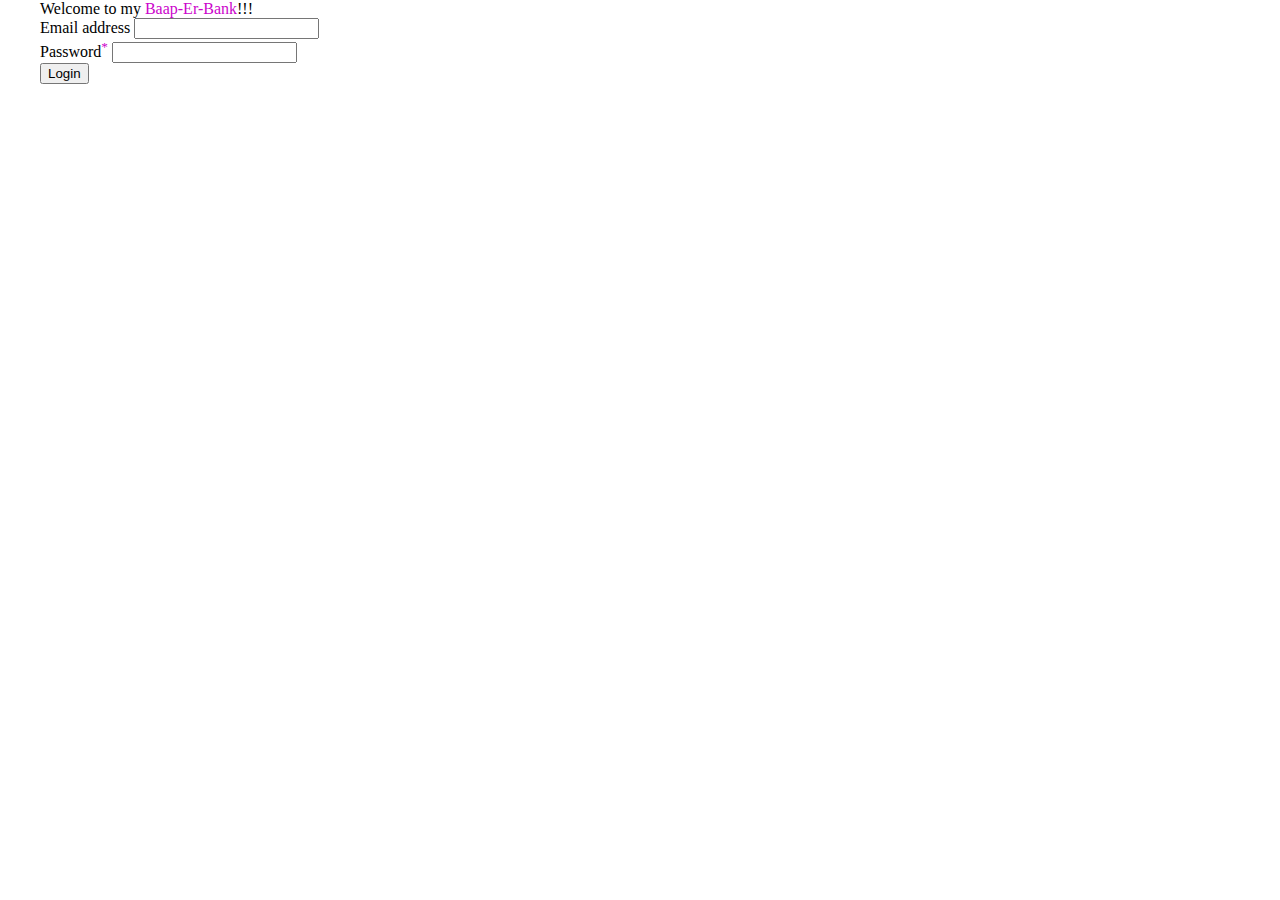
<file: index.html>
<!DOCTYPE html>
<html lang="en">
<head>
    <meta charset="UTF-8">
    <meta http-equiv="X-UA-Compatible" content="IE=edge">
    <meta name="viewport" content="width=device-width, initial-scale=1.0">
    <title>Baap er Bank</title>

    <!-- bootstrap MDN link here -->

    <link href="https://cdn.jsdelivr.net/npm/bootstrap@5.3.0-alpha1/dist/css/bootstrap.min.css" rel="stylesheet" integrity="sha384-GLhlTQ8iRABdZLl6O3oVMWSktQOp6b7In1Zl3/Jr59b6EGGoI1aFkw7cmDA6j6gD" crossorigin="anonymous">

    <!-- Custom external CSS link here -->

    <link rel="stylesheet" href="styles/custom.css">

</head>
<body>

    <header class="d-flex flex-column justify-content-center mx-auto col-11 col-sm-10 col-md-10 col-lg-10 col-xl-11">

        <div class="display-3 mb-4 text-secondary">
            Welcome to my <span class="custom-purple">Baap-Er-Bank</span>!!!
        </div>

        <form class="d-flex flex-column text-secondary">
            
            <div class="mb-3">
                <label for="exampleInputEmail1" class="form-label fs-3">Email address</label>
                <input type="email" class="form-control p-2 ps-4 text-secondary" id="email-input" aria-describedby="emailHelp">
            </div>
            
            <div class="mb-3">
                <label for="exampleInputPassword1" class="form-label fs-3">
                    Password<sup class="custom-purple" title="For your own security, Please input at least 8 character long password !!!!">*</sup>
                </label>
                <input type="password" class="form-control p-2" id="pass-input">
            </div>

            <button id="submit-btn" class="btn btn-outline-secondary fs-5 w-25 px-2">
                Login
            </button>

        </form>
    </header>

    <main></main>
    <footer></footer>



    <!-- bootstrap JavaScript CDN file here -->
    <script src="https://cdn.jsdelivr.net/npm/bootstrap@5.3.0-alpha1/dist/js/bootstrap.bundle.min.js" integrity="sha384-w76AqPfDkMBDXo30jS1Sgez6pr3x5MlQ1ZAGC+nuZB+EYdgRZgiwxhTBTkF7CXvN" crossorigin="anonymous"></script>

    <!-- Custom external js file link here -->
    <script src="javaScript/script.js"></script>
</body>
</html>
</file>
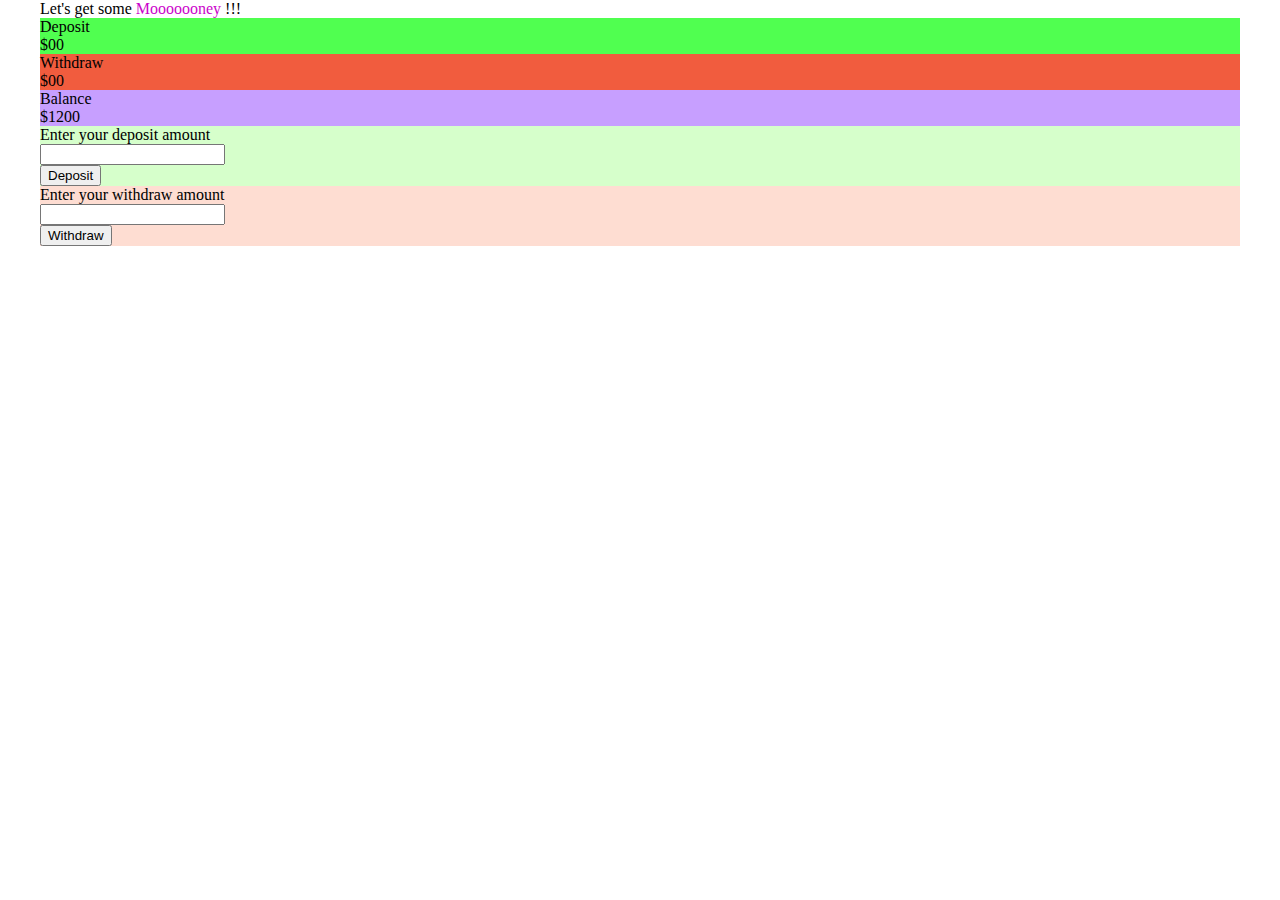
<file: bank.html>
<!DOCTYPE html>
<html lang="en">
<head>
    <meta charset="UTF-8">
    <meta http-equiv="X-UA-Compatible" content="IE=edge">
    <meta name="viewport" content="width=device-width, initial-scale=1.0">
    <title>Bank Dashboard</title>

    <!-- bootstrap MDN link here -->

    <link href="https://cdn.jsdelivr.net/npm/bootstrap@5.3.0-alpha1/dist/css/bootstrap.min.css" rel="stylesheet" integrity="sha384-GLhlTQ8iRABdZLl6O3oVMWSktQOp6b7In1Zl3/Jr59b6EGGoI1aFkw7cmDA6j6gD" crossorigin="anonymous">

    <!-- Custom external CSS link here -->

    <link rel="stylesheet" href="styles/custom.css">

</head>
<body>

    <article class="w-100 mb-5 d-flex justify-content-center mx-auto col-11 col-sm-10 col-md-10 col-lg-10 col-xl-11">
        <div class="display-3 mt-5 text-secondary">
            Let's get some  <span class="custom-purple">Mooooooney</span>  !!!
        </div>
    </article>
    <section class="d-flex justify-content-between gap-3 mb-3">

        <div class="d-flex flex-column w-100 custom-green rounded-4 px-5 py-3 text-white">
            <div class="display-5">
                Deposit
            </div>
            <div class="fs-1">
                $<span id="total-deposit">00</span>
            </div>
        </div>

        <div class="d-flex flex-column w-100 custom-red rounded-4 px-5 py-3 text-white">
            <div class="display-5">
                Withdraw
            </div>
            <div class="fs-1">
                $<span id="withdraw-money">00</span>
            </div>
        </div>

        <div class="d-flex flex-column w-100 custom-light-purple rounded-4 px-5 py-3 text-white">
            <div class="display-5">
                Balance
            </div>
            <div class="fs-1">
                $<span id="current-balance">1200</span>
            </div>
        </div>

    </section>

    <section class="mt-5 d-flex justify-content-between">

        <div class="custom-deposit-field p-5 rounded-4">
            <div>
                <div class="mb-3 display-6 mb-4">
                    Enter your deposit amount
                </div>
                <input type="text" id="input-deposit-amount" class="form-control mb-3 w-100">
            </div>
            <button id="deposit-btn" class="btn btn-outline-secondary border-dark-subtle px-4 py-2">
                Deposit
            </button>
        </div>
        <!-- //// -->
        <div class="custom-withdraw-field p-5 rounded-4">
            <div>
                <div class="mb-3 display-6 mb-4">
                    Enter your withdraw amount
                </div>
                <input type="text" id="input-withdraw-amount" class="form-control mb-3 w-100">
            </div>
            <button id="withdraw-btn" class="btn btn-outline-secondary border-dark-subtle px-4 py-2">
                Withdraw
            </button>
        </div>
    </section>


    <!-- bootstrap JavaScript CDN file here -->
    <script src="https://cdn.jsdelivr.net/npm/bootstrap@5.3.0-alpha1/dist/js/bootstrap.bundle.min.js" integrity="sha384-w76AqPfDkMBDXo30jS1Sgez6pr3x5MlQ1ZAGC+nuZB+EYdgRZgiwxhTBTkF7CXvN" crossorigin="anonymous"></script>

    <!-- Custom external js file link here -->
    <script src="javaScript/bank.js"></script>
</body>
</html>
</file>
<file: styles/custom.css>
body{
    margin: 0 auto;
    padding: 0;
    max-width: 1200px ;
}

header{
    height: 100vh;
}

.custom-purple{
    color: rgb(203, 3, 203);
}

.custom-green{
    background-color: rgb(80, 255, 80)
}

.custom-red{
    background-color: rgb(241, 92, 62);
}

.custom-light-purple{
    background-color: rgb(199, 159, 255);
}

.custom-deposit-field{
    background-color: rgb(214, 255, 203) ;
}

.custom-withdraw-field{
    background-color: rgb(254, 221, 210);
}
</file>
